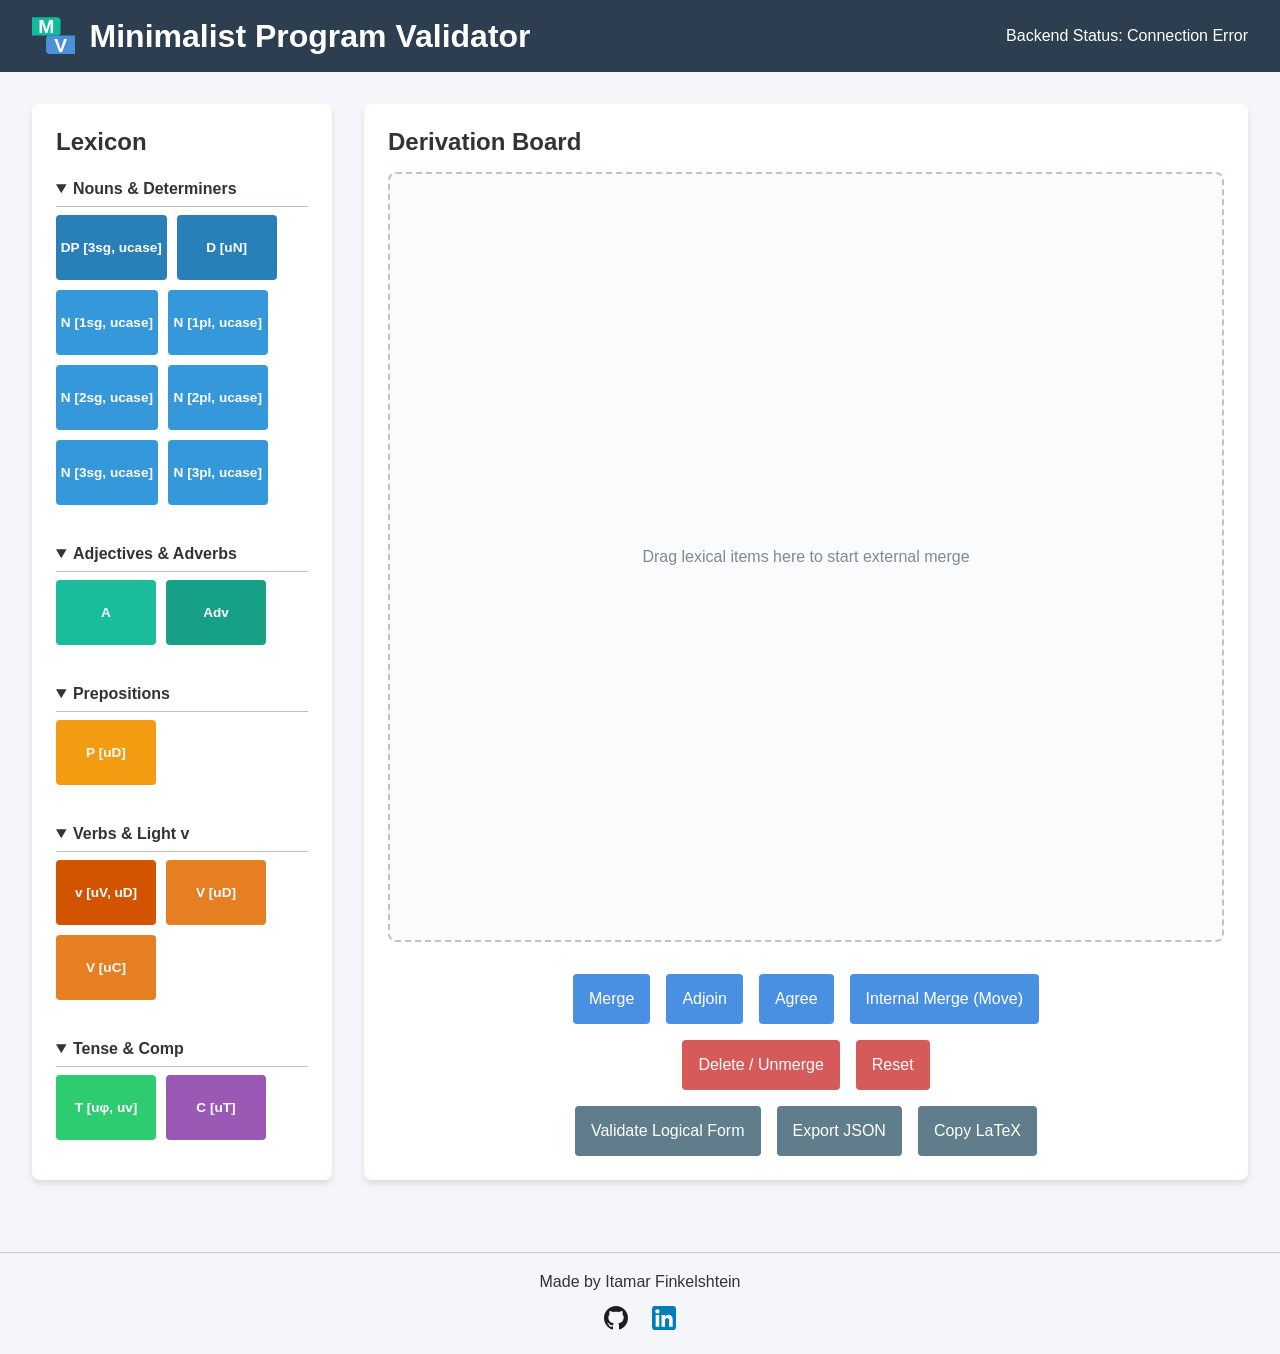
<file: index.html>
<!DOCTYPE html>
<html>
  <head>
    <meta http-equiv="refresh" content="0; url=./frontend/index.html" />
    <title>Redirecting...</title>
  </head>
  <body>
    <p>Loading the Minimalist Validator...</p>
  </body>
</html>
</file>
<file: frontend/styles.css>
/* Reset basic spacing */
* {
    box-sizing: border-box;
    margin: 0;
    padding: 0;
    font-family: 'Segoe UI', Tahoma, Geneva, Verdana, sans-serif;
}

body {
    background-color: #f4f6f9;
    color: #333;
    display: flex;
    flex-direction: column;
    height: 100vh;
    overflow-x: hidden;
}

header {
    background-color: #2c3e50;
    color: white;
    padding: 1rem 2rem;
    display: flex;
    justify-content: space-between;
    align-items: center;
}

.title-container {
    display: flex;
    align-items: center;
    gap: 15px;
}

.header-logo {
    height: 40px;
    width: auto;
}

.workspace {
    display: flex;
    flex: 1;
    padding: 2rem;
    gap: 2rem;
    max-width: 100vw;
    box-sizing: border-box;
}

/* Sidebar for Lexicon */
.lexicon-panel {
    width: 300px;
    min-height: 250px;
    flex-shrink: 0;
    background: white;
    padding: 1.5rem;
    border-radius: 8px;
    box-shadow: 0 4px 6px rgba(0,0,0,0.1);
    display: flex;
    flex-direction: column;
    gap: 1rem;
}

#lexicon-container {
    display: flex;
    flex-direction: column;
    gap: 1rem;
}

.lexical-item {
    background-color: #3498db;
    color: white;
    padding: 0.5rem;
    border-radius: 4px;
    text-align: center;
    cursor: grab;
    font-weight: bold;
    display: flex;
    justify-content: center;
    flex-direction: column;
    align-items: center;
    gap: 5px;
    flex-shrink: 0;
    min-width: 130px;
    min-height: 85px;
}

/* The actual word input field */
.word-input {
    width: 80%;
    padding: 3px;
    border: none;
    border-radius: 3px;
    text-align: center;
    font-size: 0.9rem;
    background-color: rgba(255, 255, 255, 0.9);
    color: #333;
}

.word-input:focus {
    outline: 2px solid #2c3e50;
    background-color: white;
}

/* Main drag-and-drop area */
.derivation-board {
    flex: 1;
    min-width: 0;
    background: white;
    padding: 1.5rem;
    border-radius: 8px;
    box-shadow: 0 4px 6px rgba(0,0,0,0.1);
    display: flex;
    flex-direction: column;
}

#canvas {
    flex: 1;
    border: 2px dashed #bdc3c7;
    border-radius: 8px;
    margin: 1rem 0;
    display: flex;
    justify-content: safe center;
    align-items: flex-end;
    padding-left: 2rem;
    padding-right: 2rem;
    padding-bottom: 2rem;
    gap: 15px;
    position: relative;
    background-color: #fafbfc;
    min-height: 300px;
    max-width: 100%;
    width: 100%;
    overflow-x: auto
}

/* ==========================================
   AGREE HIGHLIGHT ANIMATION
   ========================================== */
.highlight-agree {
    animation: agree-flash 2s ease-out;
}

@keyframes agree-flash {
    0% { transform: scale(1); box-shadow: 0 0 0 rgba(231, 76, 60, 0); }
    20% { transform: scale(1.1);
        box-shadow: 0 0 20px rgba(231, 76, 60, 1);
        background-color: #ffcbcb !important;
        color: #c0392b !important; 
        border-color: #e74c3c !important;
    }
    100% { transform: scale(1); box-shadow: 0 0 0 rgba(231, 76, 60, 0); }
}

.placeholder-text {
    color: #7f8c8d;
    position: absolute;
    top: 50%;
    left: 50%;
    transform: translate(-50%, -50%);
    pointer-events: none;
}

.action-btn {
    padding: 1rem;
    color: white;
    border: none;
    border-radius: 4px;
    font-size: 1rem;
    font-weight: 500;
    cursor: pointer;
    transition: opacity 0.2s ease, transform 0.1s ease;
}

.action-btn:hover {
    opacity: 0.9;
}

.action-btn:active {
    transform: scale(0.98);
}

.primary-btn {
    background-color: #4A90E2; /* Muted blue for core linguistic operations */
}

.secondary-btn {
    background-color: #607D8B; /* Slate gray for data exports */
}

.danger-btn {
    background-color: #D65A5A; /* Soft red for destructive actions */
}

/* Selection state for lexical items */
.lexical-item.selected, .tree-node.selected {
    box-shadow: 0 0 10px #f1c40f;
    border: 2px solid #f1c40f;
    transform: scale(1.05);
    transition: all 0.2s ease;
}

/* Control buttons layout */
.workspace-controls {
    display: flex;
    flex-direction: column;
    gap: 1rem;
    margin-top: 1rem;
}

/* Individual rows inside the controls area */
.control-row {
    display: flex;
    justify-content: center;
    gap: 1rem;
}

/* --- Visual Tree Rendering --- */

/* The animation sequence: shifting from transparent and slightly lowered to fully opaque and settled */
@keyframes fadeInTree {
    0% {
        opacity: 0;
        transform: translateY(15px);
    }
    100% {
        opacity: 1;
        transform: translateY(0);
    }
}

/* The main wrapper for a merged syntactic object */
.tree-node {
    display: flex;
    flex-direction: column;
    align-items: stretch;
    animation: fadeInTree 0.5s ease-out forwards;
    flex-shrink: 0;
    min-width: max-content;
}

/* The parent projection label (e.g., "VP") */
.node-label {
    background-color: #8e44ad; /* A distinct purple to separate it from terminal items */
    color: white;
    padding: 0.5rem 2rem;
    border-radius: 4px;
    font-weight: bold;
    margin-bottom: 10px;
    text-align: center;
    box-shadow: 0 4px 6px rgba(0,0,0,0.1);
}

/* The container that holds the child nodes side-by-side */
.node-children {
    display: flex;
    flex-direction: row;
    gap: 15px;
    align-items: flex-start;
}

.trace-node {
    opacity: 0.4;
    filter: grayscale(60%);
    pointer-events: none;
}

.category-header {
    font-weight: bold;
    cursor: pointer;
    padding: 0.5rem 0;
    border-bottom: 1px solid #bdc3c7;
    margin-bottom: 0.5rem;
}

.category-grid {
    display: flex;
    flex-wrap: wrap;
    gap: 10px;
    margin-bottom: 1rem;
}

/* Scale down items only when they are inside the lexicon sidebar */
#lexicon-container .lexical-item {
    min-width: 100px;
    min-height: 65px;
    padding: 0.3rem;
    font-size: 0.85rem;
}

/* Scale down the input field inside those smaller items */
#lexicon-container .word-input {
    font-size: 0.8rem;
    padding: 2px;
}

/* Category Color Coding */
.cat-n { background-color: #3498db; }    /* Blue */
.cat-d { background-color: #2980b9; }    /* Darker Blue */
.cat-verb { background-color: #e67e22; } /* Orange */
.cat-v { background-color: #d35400; }    /* Darker Orange */
.cat-t { background-color: #2ecc71; }    /* Green */
.cat-c { background-color: #9b59b6; }    /* Purple */
.cat-adj { background-color: #1abc9c; }  /* Teal */
.cat-adv { background-color: #16a085; }  /* Dark Teal */
.cat-p   { background-color: #f39c12; }  /* Yellow-Orange */
</file>
